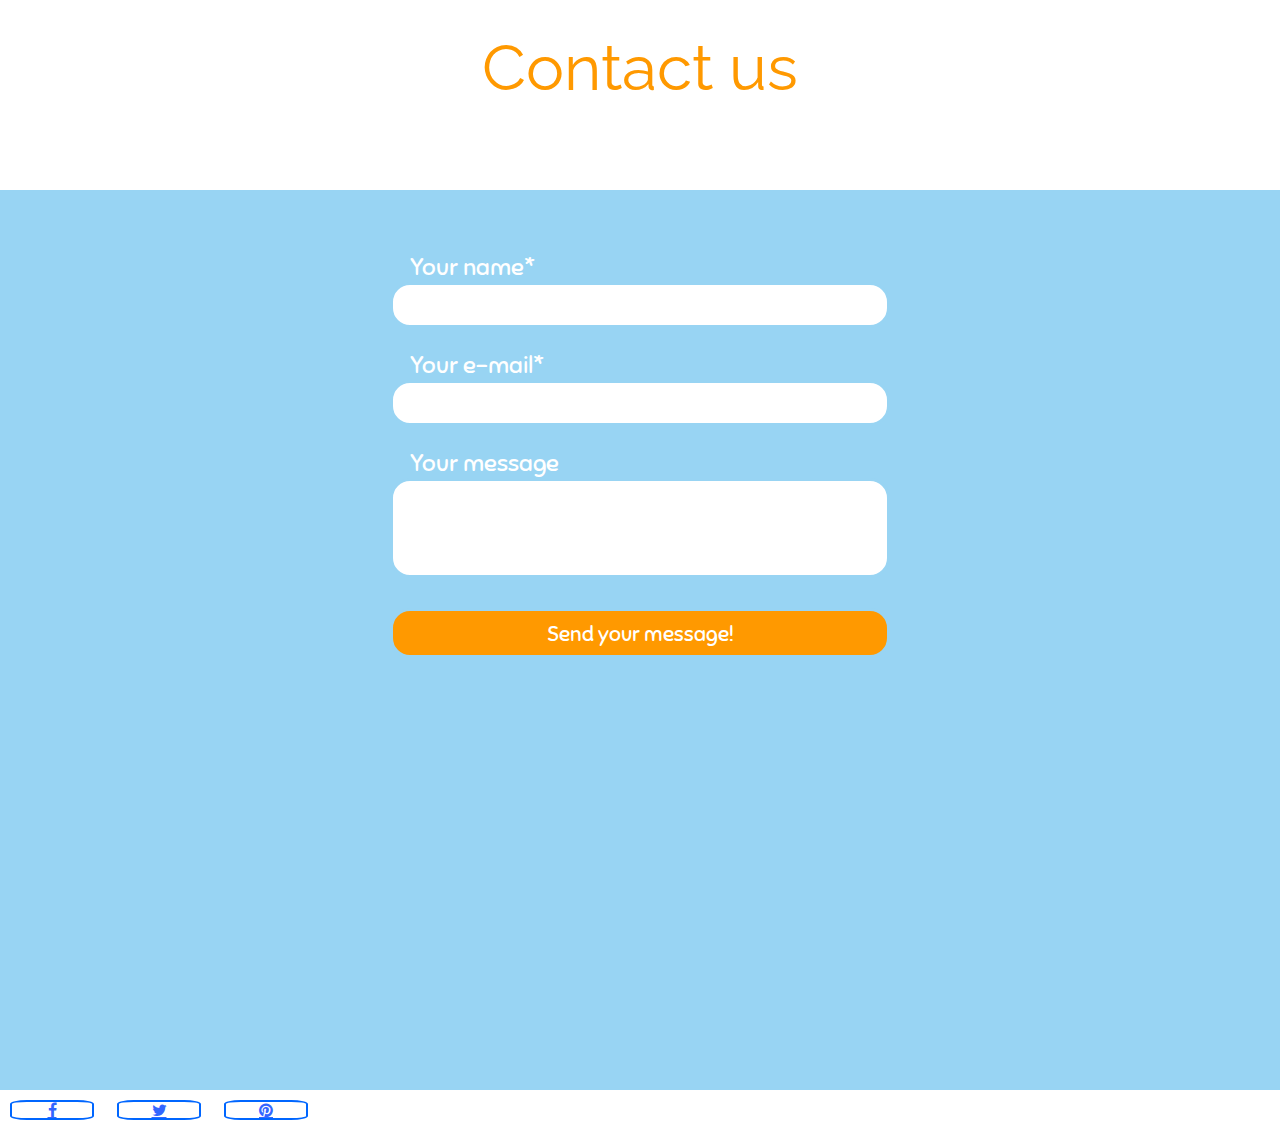
<file: contact.html>
<!DOCTYPE html>
<header>
	<h1>Contact us</h1>
</header>
<title>EcoLogic</title>
<link rel="stylesheet" href="styleszs.css">
<link rel="stylesheet" href="https://cdnjs.cloudflare.com/ajax/libs/font-awesome/4.7.0/css/font-awesome.min.css">
<div id="form">

<div class="fish" id="fish"></div>
<div class="fish" id="fish2"></div>

<form id="waterform" method="post">

<div class="formgroup" id="name-form">
    <label for="name">Your name*</label>
    <input type="text" id="name" name="name" />
</div>

<div class="formgroup" id="email-form">
    <label for="email">Your e-mail*</label>
    <input type="email" id="email" name="email" />
</div>

<div class="formgroup" id="message-form">
    <label for="message">Your message</label>
    <textarea id="message" name="message"></textarea>
</div>

	<input type="submit" value="Send your message!" />
</form>
</div>
<div class="col">
	<a href="#" class="fa fa-facebook"></a>
	<a href="#" class="fa fa-twitter"></a>
	<a href="#" class="fa fa-pinterest"></a>
</div>
</file>
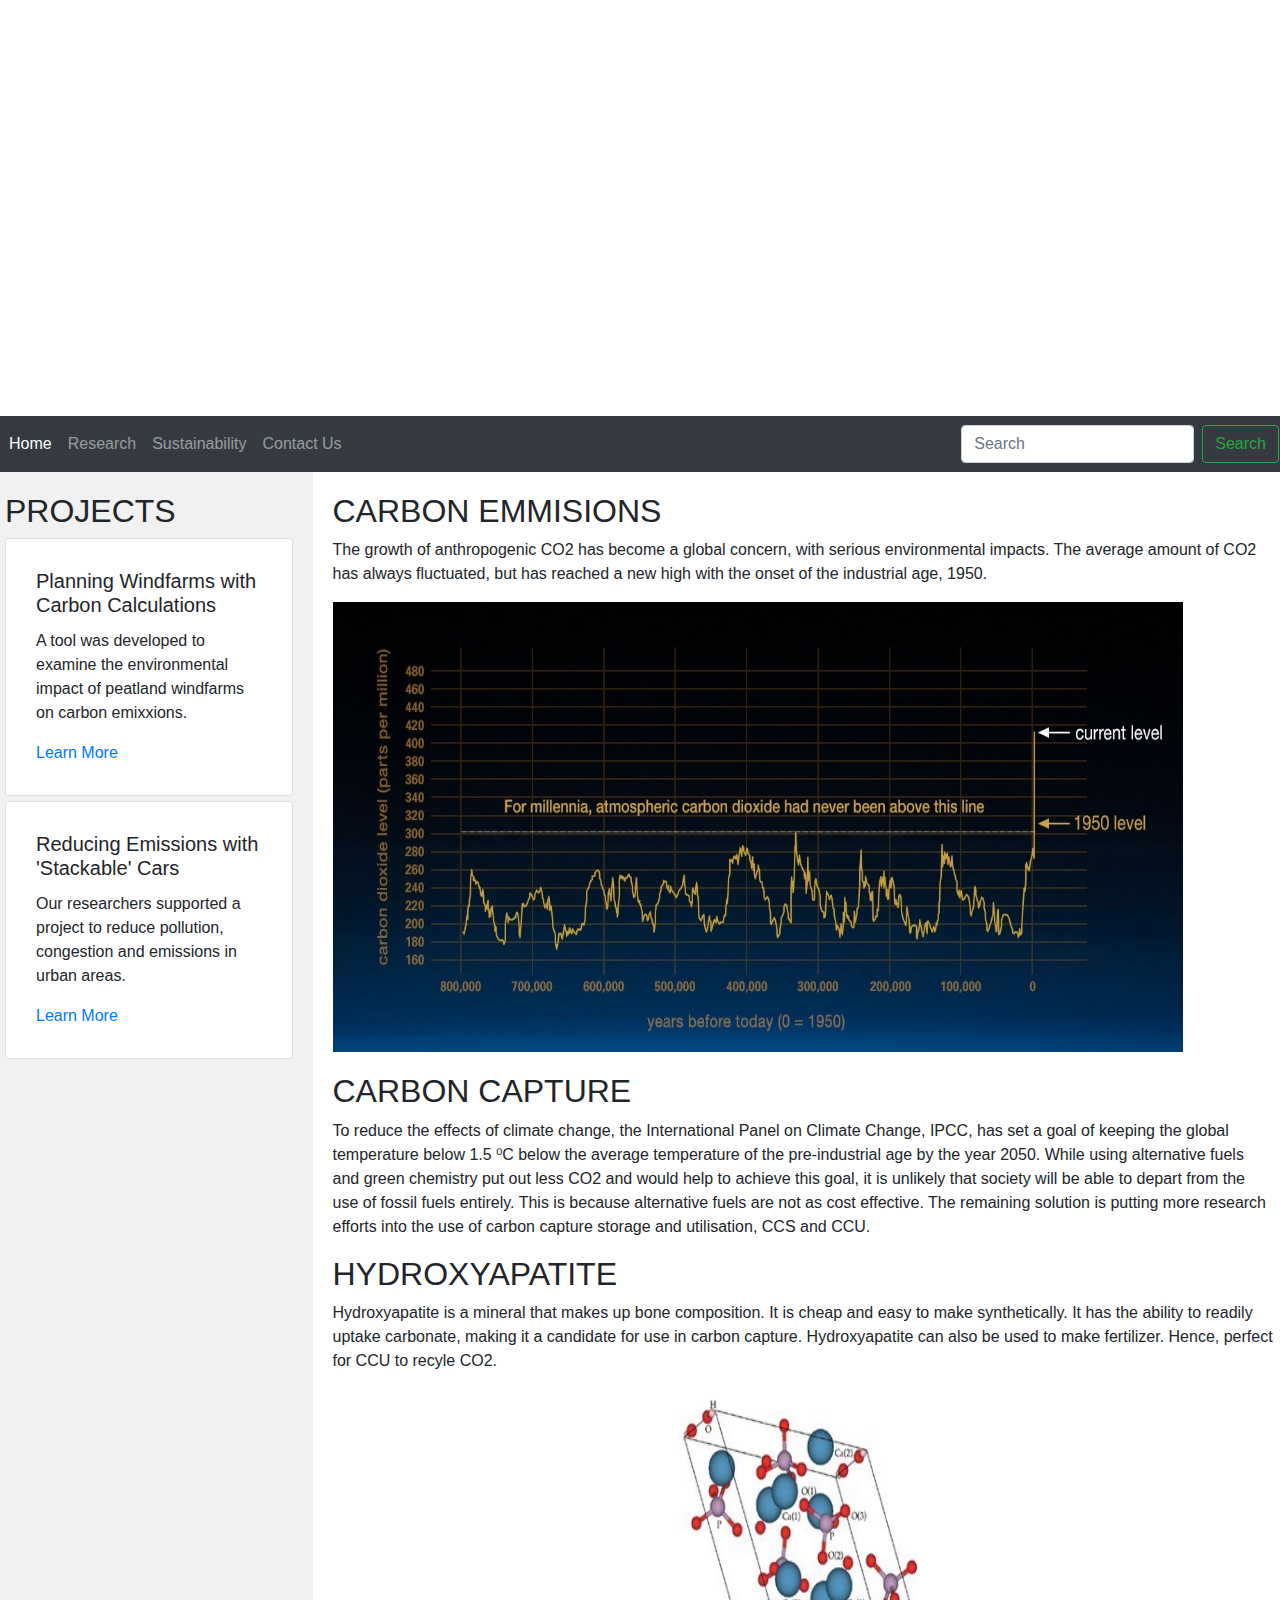
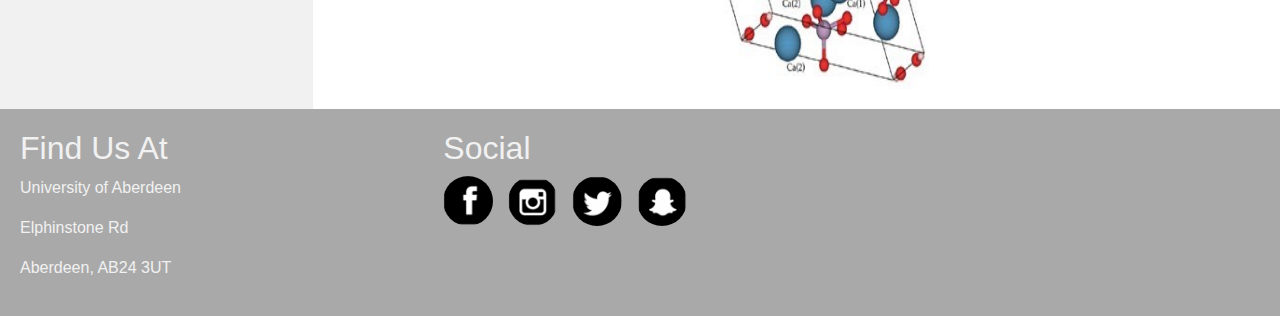
<file: research.html>
<!DOCTYPE html>
<html lang="en">
<head>
  <link rel="stylesheet" href="https://stackpath.bootstrapcdn.com/bootstrap/4.3.1/css/bootstrap.min.css" integrity="sha384-ggOyR0iXCbMQv3Xipma34MD+dH/1fQ784/j6cY/iJTQUOhcWr7x9JvoRxT2MZw1T" crossorigin="anonymous">
  <link rel="stylesheet" href="home.css">
  <title>EcoLogic</title>
  <meta charset="UTF-8">
  <meta name="viewport" content="width=device-width, initial-scale=1">
  <style>
    * {
      box-sizing: border-box;
    }
  </style>
</head>
<body>
  <div class="row">
    <div class="header">
      <h1 style="font-weight: bold;">Research</h1>
      <p>How the Oil Capital of Europe is Going Green</p>
    </div>
    <nav class="navbar navbar-expand-lg navbar-dark bg-dark" style="width: 100%; font-family: 'Josefin Sans', sans-serif;">
      <div class="collapse navbar-collapse" id="navbarSupportedContent">
        <ul class="navbar-nav mr-auto">
          <li class="nav-item active">
            <a class="nav-link" href="home.html">Home<span class="sr-only">(current)</span></a>
          </li>
          <li class="nav-item">
            <a class="nav-link" href="research.html">Research</a>
          </li>
          <li class="nav-item">
            <a class="nav-link" href="homepage.html">Sustainability</a>
          </li>
          <li class="nav-item">
            <a class="nav-link" href="contact.html">Contact Us</a>
          </li>
        </ul>
        <form class="form-inline my-2 my-lg-0">
          <input class="form-control mr-sm-2" type="search" placeholder="Search" aria-label="Search">
          <button class="btn btn-outline-success my-2 my-sm-0" type="submit">Search</button>
        </form>
      </div>
    </nav>
  </div>
  <div class="row">
    <div class="col-md-3" id="side" style="background-color: #f1f1f1;">
      <h2>PROJECTS</h2>
      <div style="padding: 10px; margin-top: 5px; margin-bottom; 5px;" class="card" style="width: 18rem;">
        <div class="card-body">
          <h5 class="card-title">Planning Windfarms with Carbon Calculations</h5>
          <p class="card-text">A tool was developed to examine the environmental impact of peatland windfarms on carbon emixxions.</p>
          <a href="https://www.abdn.ac.uk/stories/peatland-windfarms/index.html" class="card-link">Learn More</a>
        </div>
      </div>
      <div style="padding: 10px; margin-top: 5px; margin-bottom; 5px;" class="card" style="width: 18rem;">
        <div class="card-body">
          <h5 class="card-title">Reducing Emissions with 'Stackable' Cars</h5>
          <p class="card-text">Our researchers supported a project to reduce pollution, congestion and emissions in urban areas.</p>
          <a href="https://www.abdn.ac.uk/stories/stackable-cars/index.html" class="card-link">Learn More</a>
        </div>
      </div>
    </div>
    <div class="col-md-9" id="main">
      <h2>CARBON EMMISIONS</h2>
      <p>The growth of anthropogenic CO2 has become a global concern, with serious environmental impacts. The average amount of CO2 has always fluctuated, but has reached a new high with the onset of the industrial age, 1950.</p>
      <img style="width: 850px; height: 450px; margin-bottom: 20px;" src="emission.jpg">
      <h2>CARBON CAPTURE</h2>
      <p>To reduce the effects of climate change, the International Panel on Climate Change, IPCC, has set a goal of keeping the global temperature below 1.5 ⁰C below the average temperature of the pre-industrial age by the year 2050. While using alternative fuels and green chemistry put out less CO2 and would help to achieve this goal, it is unlikely that society will be able to depart from the use of fossil fuels entirely. This is because alternative fuels are not as cost effective. The remaining solution is putting more research efforts into the use of carbon capture storage and utilisation, CCS and CCU.</p>
      <h2>HYDROXYAPATITE</h2>
      <p>Hydroxyapatite is a mineral that makes up bone composition. It is cheap and easy to make synthetically. It has the ability to readily uptake carbonate, making it a candidate for use in carbon capture. Hydroxyapatite can also be used to make fertilizer. Hence, perfect for CCU to recyle CO2.</p>
      <img class="center" style="width: 250px; height: 300px;" src="ha.jpg">
    </div>
  </div>
  <div class="row" id="footer">
    <div class="col-md-4">
      <h2>Find Us At</h2>
      <p>University of Aberdeen</p>
      <p>Elphinstone Rd</p>
      <p>Aberdeen, AB24 3UT</p>
    </div>
    <div class="col-md-4">
      <h2>Social</h2>
      <div id="social">
        <a href="...">
          <img src="fb.png" style="width:50px; height:50px;border:white 1px;border-radius:50%;marigin-left:10px;margin-right:10px;margin-bottom:10px;">
        </a>
        <a href="...">
          <img src="insta.png" style="width:50px; height:50px;border:white 1px;border-radius:50%;marigin-left:10px;margin-right:10px;margin-bottom:10px;">
        </a>
        <a href="...">
          <img src="twitter.png" style="width:50px; height:50px;border:white 1px;border-radius:50%;marigin-left:10px;margin-right:10px;margin-bottom:10px;">
        </a>
        <a href="...">
          <img src="snap.png" style="width:50px; height:50px;border:white 1px;border-radius:50%;marigin-left:10px;margin-right:10px;margin-bottom:10px;">
        </a>
      </div>
    </div>
  </div>
  <script src="https://code.jquery.com/jquery-3.3.1.slim.min.js" integrity="sha384-q8i/X+965DzO0rT7abK41JStQIAqVgRVzpbzo5smXKp4YfRvH+8abtTE1Pi6jizo" crossorigin="anonymous"></script>
  <script src="https://cdnjs.cloudflare.com/ajax/libs/popper.js/1.14.7/umd/popper.min.js" integrity="sha384-UO2eT0CpHqdSJQ6hJty5KVphtPhzWj9WO1clHTMGa3JDZwrnQq4sF86dIHNDz0W1" crossorigin="anonymous"></script>
  <script src="https://stackpath.bootstrapcdn.com/bootstrap/4.3.1/js/bootstrap.min.js" integrity="sha384-JjSmVgyd0p3pXB1rRibZUAYoIIy6OrQ6VrjIEaFf/nJGzIxFDsf4x0xIM+B07jRM" crossorigin="anonymous"></script>
</body>
</html>
</file>
<file: styleszs.css>
@import url(https://fonts.googleapis.com/css?family=Sniglet|Raleway:900);


body, html{
	height: 100%;
	padding: 0;
	margin: 0;
	font-family: 'Sniglet', cursive;
}
h1{
	font-weight: normal;
	font-size: 4em;
	font-family: 'Raleway', sans-serif;
	margin: 0 auto;
	margin-top: 30px;
	width: 500px;
	color: #F90;
	text-align: center;

}

/* Animation webkit */
@-webkit-keyframes myfirst
{
	0% {margin-left: -235px}
	90% {margin-left: 100%;}
	100% {margin-left: 100%;}
}

/* Animation */
@keyframes myfirst
{
	0% {margin-left: -235px}
	70% {margin-left: 100%;}
	100% {margin-left: 100%;}
}

.fish{
	background-image: url('http://www.geertjanhendriks.nl/codepen/form/fish.png');
	width: 235px;
	height: 104px;
	margin-left: -235px;
	position: absolute;
	animation: myfirst 24s;
	-webkit-animation: myfirst 24s;
	animation-iteration-count: infinite;
	-webkit-animation-iteration-count: infinite;
	animation-timing-function: linear;
	-webkit-animation-timing-function: linear;
}

#fish{
	top: 120px;
}

#fish2{
	top: 260px;
	animation-delay: 12s;
	-webkit-animation-delay: 12s;
}


header{
	height: 160px;
	background: url('http://www.geertjanhendriks.nl/codepen/form/golf.png') repeat-x bottom;
}

#form{
	height: 100%;
	background-color: #98d4f3;
	overflow: hidden;
	position: relative;

}
form{
	margin: 0 auto;
	width: 500px;
	padding-top: 40px;
	color: white;
	position: relative;


}
label, input, textarea{
	display: block;
}
input, textarea{
	width: 500px;
	border: none;
	border-radius: 20px;
	outline: none;
	padding: 10px;
	font-family: 'Sniglet', cursive;
	font-size: 1em;
	color: #676767;
	transition: border 0.5s;
	-webkit-transition: border 0.5s;
	-moz-transition: border 0.5s;
	-o-transition: border 0.5s;
	border: solid 3px #98d4f3;
	-webkit-box-sizing:border-box;
	-moz-box-sizing:border-box;
	box-sizing:border-box;

}
input:focus, textarea:focus{
	border: solid 3px #77bde0;
}

textarea{
	height: 100px;
	resize: none;
	overflow: auto;
}
input[type="submit"]{
	background-color: #F90;
	color: white;
	height: 50px;
	cursor: pointer;
	margin-top: 30px;
	font-size: 1.29em;
	font-family: 'Sniglet', cursive;
	-webkit-transition: background-color 0.5s;
	-moz-transition: background-color 0.5s;
	-o-transition: background-color 0.5s;
	transition: background-color 0.5s;
}
input[type="submit"]:hover{
	background-color: #e58f0e;

}
label{
	font-size: 1.5em;
	margin-top: 20px;
	padding-left: 20px;
}
.formgroup, .formgroup-active, .formgroup-error{
	background-repeat: no-repeat;
	background-position: right bottom;
	background-size: 10.5%;
	transition: background-image 0.7s;
	-webkit-transition: background-image 0.7s;
	-moz-transition: background-image 0.7s;
	-o-transition: background-image 0.7s;
	width: 566px;
	padding-top: 2px;
}

.formgroup{
	background-image: url('http://www.geertjanhendriks.nl/codepen/form/pixel.gif');
}
.formgroup-active{
	background-image: url('http://www.geertjanhendriks.nl/codepen/form/octo.png');
}
.formgroup-error{
	background-image: url('http://www.geertjanhendriks.nl/codepen/form/octo-error.png');
	color: red;
}
.fa {
  margin: 10px;
  text-align: right;
  padding: 5px;
  font-size: 60px;
  width: 80px;
  border-radius: 20%;
  color: rgba(51, 102, 255);
  border: solid 2px rgba(0, 102, 255);
  text-align: center;
  padding: 0px;
}
</file>
<file: home.css>
.header {
  padding: 160px;
  text-align: center;
  background-image: url("https://www.pressandjournal.co.uk/wp-content/uploads/sites/2/2014/06/Union-Terrace-Gardens.jpg");: #F2F4CE;
  background-repeat: no-repeat;
  background-attachment: fixed;
  background-size: cover;
  color: white;
  width: 100%;
  font-family: Verdana, sans-serif;
}

.header h1 {
  font-size: 40px;
}

body {
  font-family: Verdana, sans-serif;
  margin: 0;
}

#side {
  background-color: #f1f1f1;
  padding: 20px;
}

#main {
  padding: 20px;
}

.center {
  display: block;
  margin-left: auto;
  margin-right: auto;
  width: 50%;
}

#footer {
  background-color: #A9A9A9;
  padding: 20px;
  color: #f1f1f1;
}
</file>
